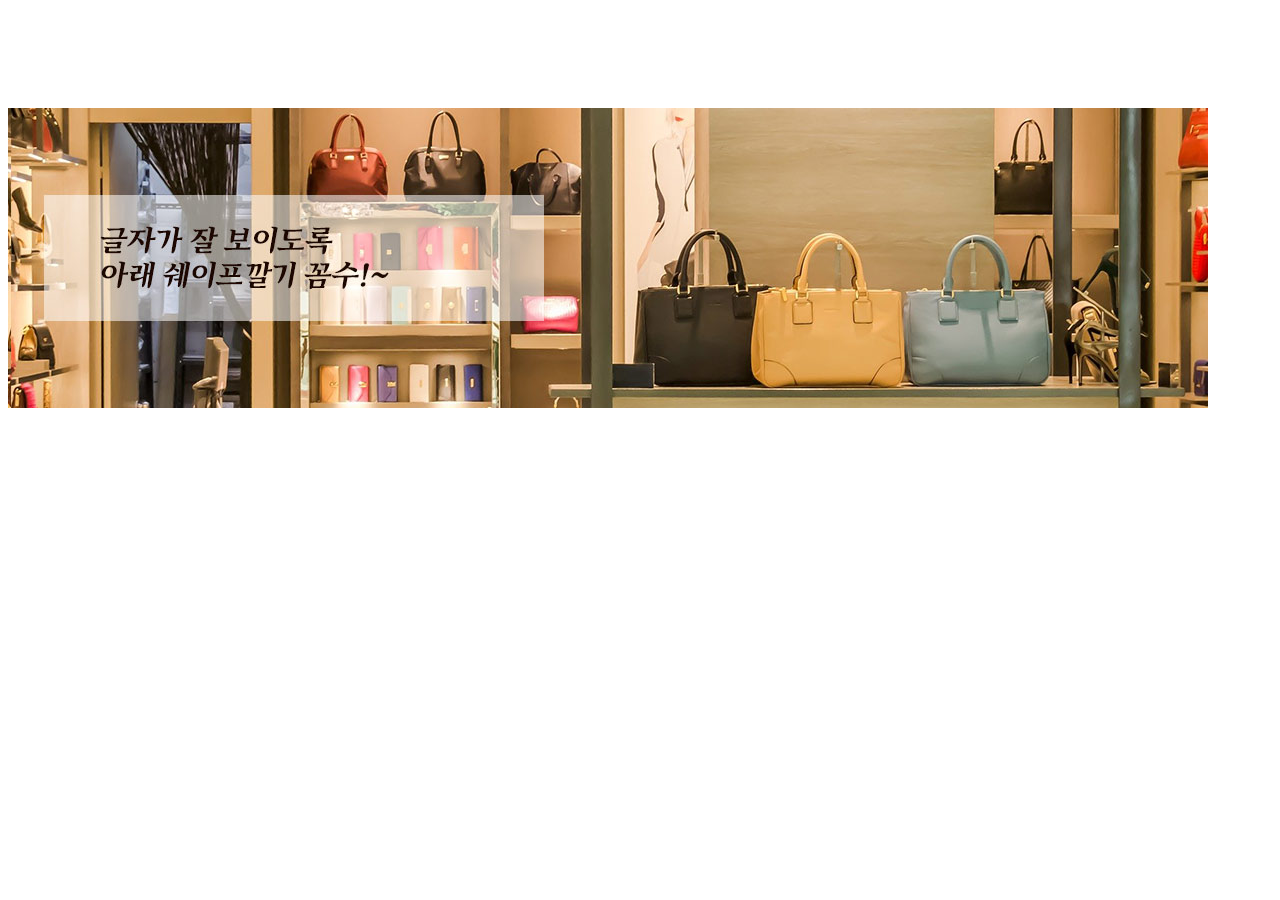
<file:  A_type/index.html>
<!DOCTYPE html>
<html lang="en">
<head>
    <meta charset="UTF-8">
    <meta http-equiv="X-UA-Compatible" content="IE=edge">
    <meta name="viewport" content="width=device-width, initial-scale=1.0">
    <title>Document</title>
    <link rel="stylesheet" href="style.css">
    <script src="../js/jquery.js"></script>
    <script src="../js/base.js"></script>
</head>
<body>
    <div id="hd" class="h100"></div>
    <div id="slideBox" class="w1200 h300 ofh">
        <div class="aniSlide d-flex">
            <div><img src="../img/slide_1.jpg" alt="배너1"></div>
            <div><img src="../img/slide_2.jpg" alt="배너2"></div>
            <div><img src="../img/slide_3.jpg" alt="배너3"></div>
        </div>
    </div>
</body>
</html>
</file>
<file:  A_type/style.css>
/* common */
.rel{position: relative;}
.abs{position: absolute;}
.d-flex{display: flex;}
.ofh{overflow: hidden;}
.w1200{width: 1200px;}
.h100{height: 100px;}
.h200{height: 200px;}
.h300{height: 300px;}
.container{width:1200px; margin: 0 auto; padding: 20px 0;}
.justify-content-between{justify-content: space-between;}
.align-items-center{align-items: center;}
</file>
